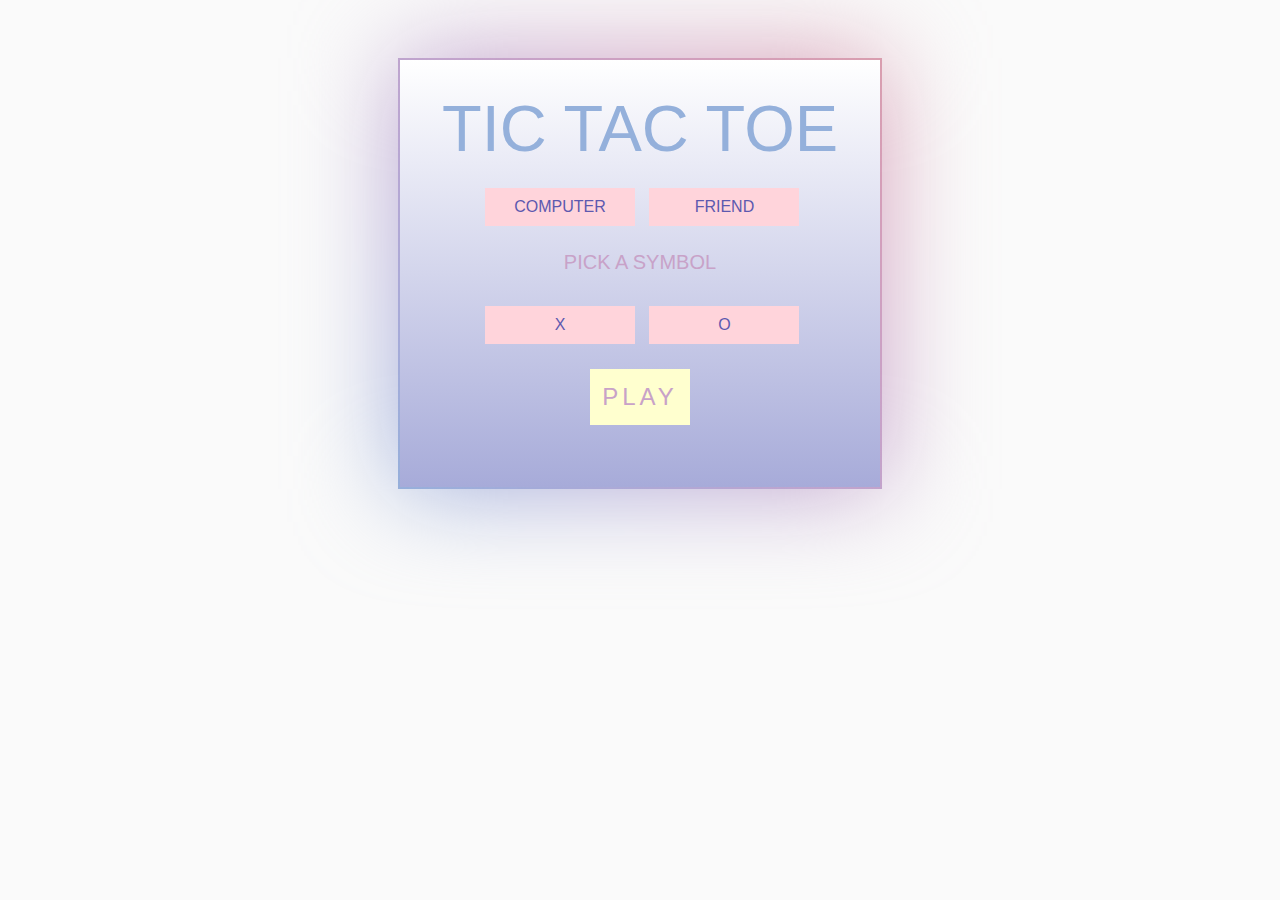
<file: index.html>
<!DOCTYPE html>
<html lang="en">
<head>
    <meta charset="UTF-8">
    <meta name="viewport" content="width=device-width, initial-scale=1.0">
    <meta http-equiv="X-UA-Compatible" content="ie=edge">
    <title>Tic Tac Toe - JavaScript</title>
    <link rel="stylesheet" href="https://stackpath.bootstrapcdn.com/bootstrap/4.4.1/css/bootstrap.min.css">
    <link rel="stylesheet" href="style.css">
</head>
<body>
    <div class="container">
        <canvas id="cvs" width="450" height="450"></canvas>
        <div class="options">
            <h1>TIC TAC TOE</h1>
            
           
            <div class="computer">COMPUTER</div>
            <div class="friend">FRIEND</div><br>

            <br><h2>PICK A SYMBOL</h2><br>
            <div class="x">X</div>
            <div class="o">O</div>

                                
            <div class="play">PLAY</div>
                          
        </div>
        
        
        <div class="gameover hide"></div>
    </div>

    <script src="options.js"></script>
    <script src="game.js"></script>
</body>
</html>
</file>
<file: style.css>
body{
    background-color: rgb(250, 250, 250);  
  }

.container{
    
    width: 600px;
    height: 300px;
    display: block;
    margin: 25px auto;
    position: relative;
}

#cvs{
    margin-top: 25px;
    position: absolute;
    
}

.options{
    position: absolute;
    width: 450px;
    height: 450px;
}

.options h1{
    text-align: center;
    font-size: 65px;
    font-style: inherit;
    font-family: -apple-system, BlinkMacSystemFont, 'Segoe UI', Roboto, Oxygen, Ubuntu, Cantarell, 'Open Sans', 'Helvetica Neue', sans-serif;
    color: #94B0DB;
    margin: 30px 0 20px 0;
}

.options h2{
    font-family: -apple-system, BlinkMacSystemFont, 'Segoe UI', Roboto, Oxygen, Ubuntu, Cantarell, 'Open Sans', 'Helvetica Neue', sans-serif;
    text-align: center;
    white-space:pre-line;
    font-size: 20px;
    color: #C8A2C8;
}

.options div{
    display: inline-block;
}

.options .computer, .x{
    font-family: -apple-system, BlinkMacSystemFont, 'Segoe UI', Roboto, Oxygen, Ubuntu, Cantarell, 'Open Sans', 'Helvetica Neue', sans-serif;
    padding: 5px;
    font-size: 1em;
    margin-left: 70px;
    width: 150px;
    text-align: center;
    cursor: pointer;
    background-color: #FFD4DB; 
    color: #5D59AF; 
    border: 2px solid #FFD4DB;
}

.options .friend, .o{
    font-family: -apple-system, BlinkMacSystemFont, 'Segoe UI', Roboto, Oxygen, Ubuntu, Cantarell, 'Open Sans', 'Helvetica Neue', sans-serif;
    padding: 5px;
    font-size: 1em;
    margin-left: 10px;
    width: 150px;
    text-align: center;
    cursor: pointer;
    background-color: #FFD4DB; 
    color: #5D59AF; 
    border: 2px solid #FFD4DB;
  
}

.options .friend:hover, .computer:hover, .x:hover, .o:hover{
    background-color: #BBE7FE;
    color: #DC9EA0;
}

.options .play{
    font-family: 'Franklin Gothic Medium', 'Arial Narrow', Arial, sans-serif;
    font-size: 1.5em;
    padding: 15px 32px;
    width: 100px;
    display: block;
    margin: 25px auto;
    text-align: center;
    padding: 10px;
    background-color: #FFFFCF; /* Green */
    color: #C8A2C8;
    cursor: pointer;
    transition: 100ms width ease-in;
    letter-spacing: 4px;
}
.options .play:hover{
    width: 130px;
    background: #BBE7FE;
        color: #DC9EA0;
        box-shadow: 0 0 10px #BBE7FE, 0 0 40px #BBE7FE, 0 0 80px #BBE7FE
}
.active{
    background-color: #DC9EA0 !important;
    color: #BBE7FE !important;
}

.hide{
    display: none;
}

.gameover{
    position: absolute;
    width: 450px;
    height: 429px;
    background: linear-gradient(0deg,#A7ABD9,rgb(255, 255, 255),#DA9EAE);
}
.gameover h1{
    text-align: center;
    font-size: 20px;
    font-family: 'Fascinate Inline', cursive;
    color: #fff;
    margin: 40px 0 20px 0;
}

.gameover .winner-img{
    display: block;
    margin: 20px auto;
}

.gameover .play{
    font-family: -apple-system, BlinkMacSystemFont, 'Segoe UI', Roboto, Oxygen, Ubuntu, Cantarell, 'Open Sans', 'Helvetica Neue', sans-serif;
    font-size: 0.6em;
    width: 180px;
    display: block;
    margin: 25px auto;
    text-align: center;
    padding: 15px;
    background-color: #C2E2F5;
    color:#838BC2;
    cursor: pointer;
    transition: 100ms width ease-in;
    white-space: nowrap;
    
}
.gameover .play:hover{
    background: #BBE7FE;
        color: #DC9EA0;
        box-shadow: 0 0 10px #BBE7FE, 0 0 40px #BBE7FE, 0 0 80px #BBE7FE
}
.container{
    position: relative;
    margin: 60px auto 0;
    width: 480px;
    height: 427px;
    background: linear-gradient(0deg,#A7ABD9,rgb(255, 255, 255));
}
.container:before,
.container:after
{
    content: '';
    position: absolute;
    top: -2px;
    left:-2px;
    background: linear-gradient(45deg,#94B0DB,#A7ABD9,#B9A6D2,#C8A2C8,#D39FBB,#DA9EAE,#DC9EA0,
    #94B0DB,#A7ABD9,#B9A6D2,#C8A2C8,#D39FBB,#DA9EAE,#DC9EA0);
    background-size: 400%;
    width: calc(100% + 4px);
    height: calc(100% + 4px);
    z-index: -1;
    animation: animate 20s linear infinite;
}
.container:after{
    filter: blur(50px);
}
@keyframes animate
{
    0%
    {
        background-position: 0 0;
    }

    50%
    {
        background-position: 300% 0;
    }

    100%
    {
        background-position: 0 0;
    }
}
</file>
